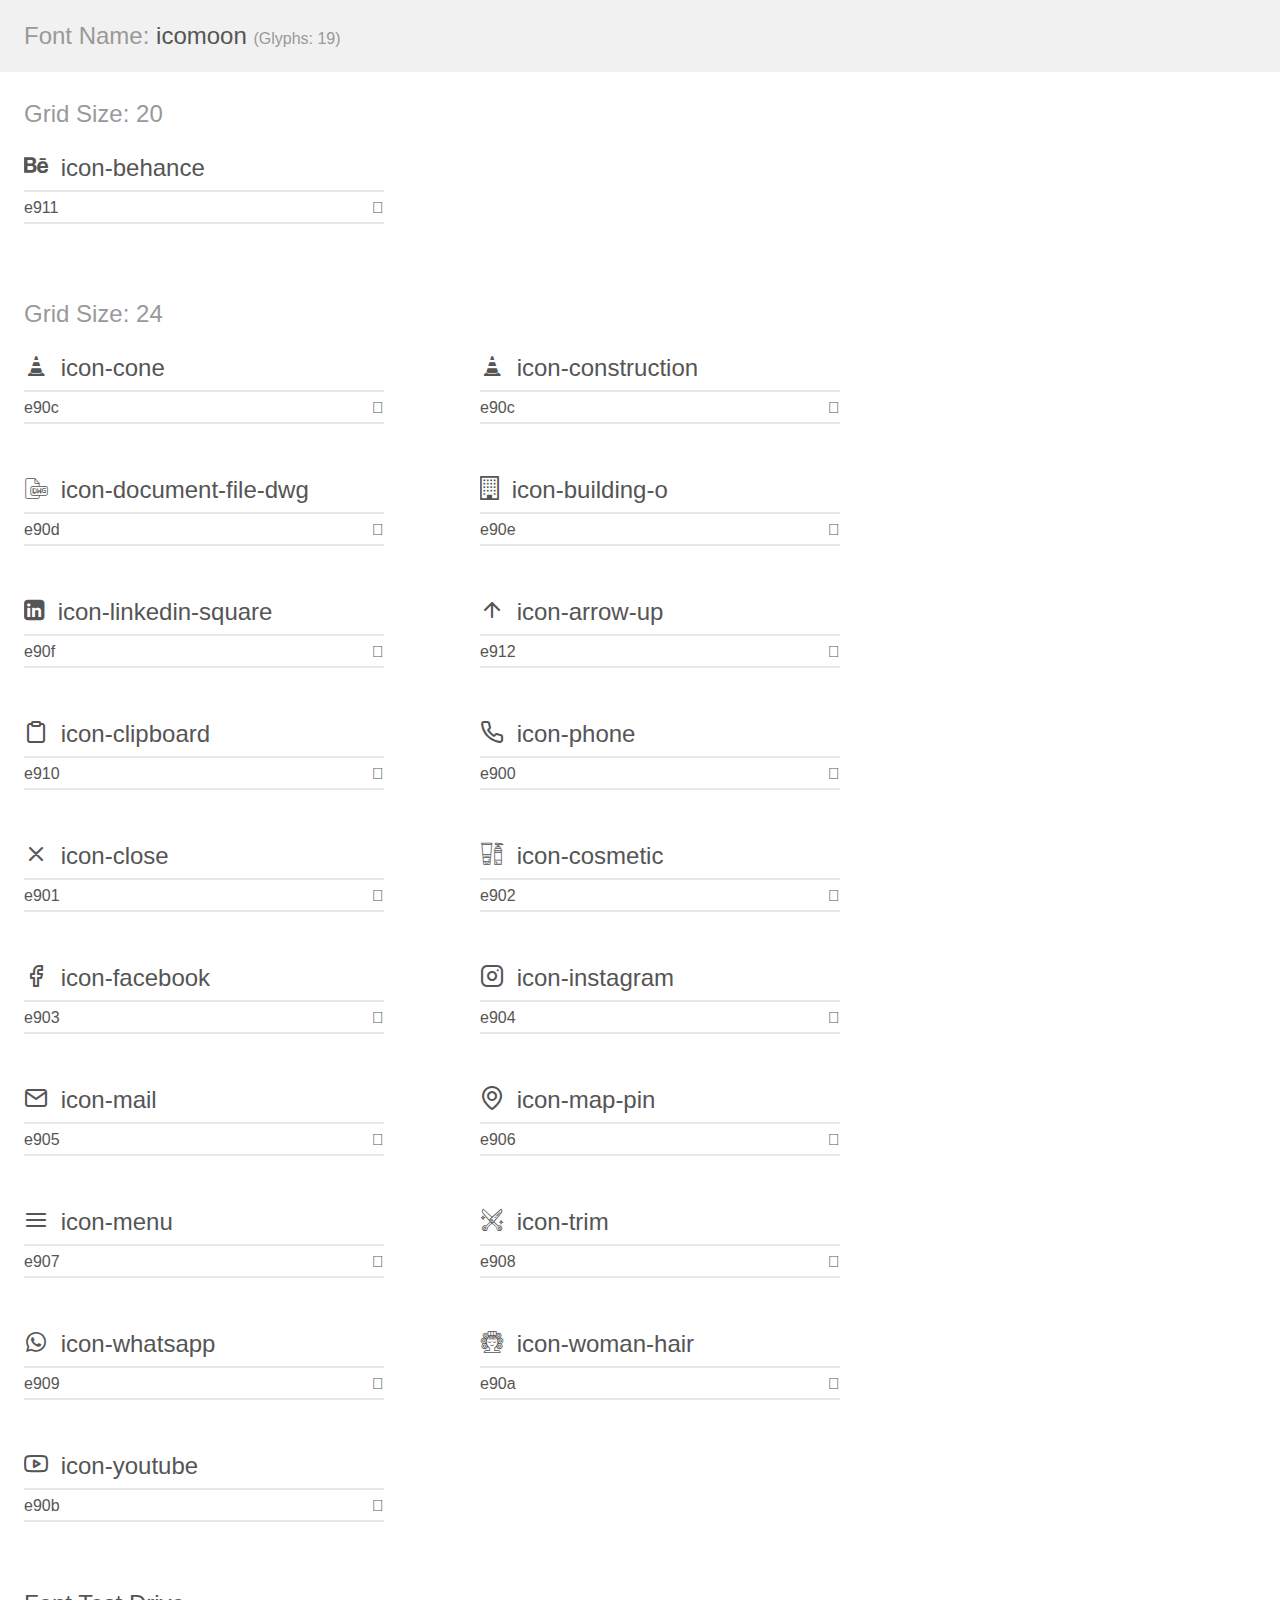
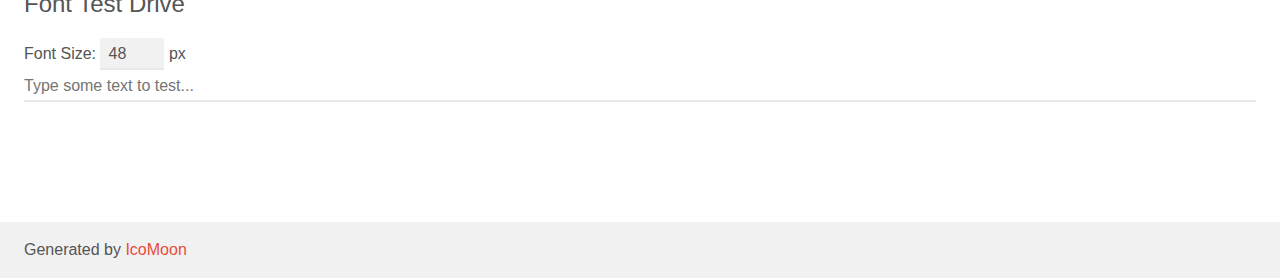
<file: assets/Fonts/demo.html>
<!doctype html>
<html>
<head>
    <meta charset="utf-8">
    <title>IcoMoon Demo</title>
    <meta name="description" content="An Icon Font Generated By IcoMoon.io">
    <meta name="viewport" content="width=device-width, initial-scale=1">
    <link rel="stylesheet" href="demo-files/demo.css">
    <link rel="stylesheet" href="style.css"></head>
<body>
    <div class="bgc1 clearfix">
        <h1 class="mhmm mvm"><span class="fgc1">Font Name:</span> icomoon <small class="fgc1">(Glyphs:&nbsp;19)</small></h1>
    </div>
    <div class="clearfix mhl ptl">
        <h1 class="mvm mtn fgc1">Grid Size: 20</h1>
        <div class="glyph fs1">
            <div class="clearfix bshadow0 pbs">
                <span class="icon-behance"></span>
                <span class="mls"> icon-behance</span>
            </div>
            <fieldset class="fs0 size1of1 clearfix hidden-false">
                <input type="text" readonly value="e911" class="unit size1of2" />
                <input type="text" maxlength="1" readonly value="&#xe911;" class="unitRight size1of2 talign-right" />
            </fieldset>
            <div class="fs0 bshadow0 clearfix hidden-true">
                <span class="unit pvs fgc1">liga: </span>
                <input type="text" readonly value="" class="liga unitRight" />
            </div>
        </div>
    </div>
    <div class="clearfix mhl ptl">
        <h1 class="mvm mtn fgc1">Grid Size: 24</h1>
        <div class="glyph fs2">
            <div class="clearfix bshadow0 pbs">
                <span class="icon-cone"></span>
                <span class="mls"> icon-cone</span>
            </div>
            <fieldset class="fs0 size1of1 clearfix hidden-false">
                <input type="text" readonly value="e90c" class="unit size1of2" />
                <input type="text" maxlength="1" readonly value="&#xe90c;" class="unitRight size1of2 talign-right" />
            </fieldset>
            <div class="fs0 bshadow0 clearfix hidden-true">
                <span class="unit pvs fgc1">liga: </span>
                <input type="text" readonly value="" class="liga unitRight" />
            </div>
        </div>
        <div class="glyph fs2">
            <div class="clearfix bshadow0 pbs">
                <span class="icon-construction"></span>
                <span class="mls"> icon-construction</span>
            </div>
            <fieldset class="fs0 size1of1 clearfix hidden-false">
                <input type="text" readonly value="e90c" class="unit size1of2" />
                <input type="text" maxlength="1" readonly value="&#xe90c;" class="unitRight size1of2 talign-right" />
            </fieldset>
            <div class="fs0 bshadow0 clearfix hidden-true">
                <span class="unit pvs fgc1">liga: </span>
                <input type="text" readonly value="" class="liga unitRight" />
            </div>
        </div>
        <div class="glyph fs2">
            <div class="clearfix bshadow0 pbs">
                <span class="icon-document-file-dwg"></span>
                <span class="mls"> icon-document-file-dwg</span>
            </div>
            <fieldset class="fs0 size1of1 clearfix hidden-false">
                <input type="text" readonly value="e90d" class="unit size1of2" />
                <input type="text" maxlength="1" readonly value="&#xe90d;" class="unitRight size1of2 talign-right" />
            </fieldset>
            <div class="fs0 bshadow0 clearfix hidden-true">
                <span class="unit pvs fgc1">liga: </span>
                <input type="text" readonly value="" class="liga unitRight" />
            </div>
        </div>
        <div class="glyph fs2">
            <div class="clearfix bshadow0 pbs">
                <span class="icon-building-o"></span>
                <span class="mls"> icon-building-o</span>
            </div>
            <fieldset class="fs0 size1of1 clearfix hidden-false">
                <input type="text" readonly value="e90e" class="unit size1of2" />
                <input type="text" maxlength="1" readonly value="&#xe90e;" class="unitRight size1of2 talign-right" />
            </fieldset>
            <div class="fs0 bshadow0 clearfix hidden-true">
                <span class="unit pvs fgc1">liga: </span>
                <input type="text" readonly value="" class="liga unitRight" />
            </div>
        </div>
        <div class="glyph fs2">
            <div class="clearfix bshadow0 pbs">
                <span class="icon-linkedin-square"></span>
                <span class="mls"> icon-linkedin-square</span>
            </div>
            <fieldset class="fs0 size1of1 clearfix hidden-false">
                <input type="text" readonly value="e90f" class="unit size1of2" />
                <input type="text" maxlength="1" readonly value="&#xe90f;" class="unitRight size1of2 talign-right" />
            </fieldset>
            <div class="fs0 bshadow0 clearfix hidden-true">
                <span class="unit pvs fgc1">liga: </span>
                <input type="text" readonly value="" class="liga unitRight" />
            </div>
        </div>
        <div class="glyph fs2">
            <div class="clearfix bshadow0 pbs">
                <span class="icon-arrow-up"></span>
                <span class="mls"> icon-arrow-up</span>
            </div>
            <fieldset class="fs0 size1of1 clearfix hidden-false">
                <input type="text" readonly value="e912" class="unit size1of2" />
                <input type="text" maxlength="1" readonly value="&#xe912;" class="unitRight size1of2 talign-right" />
            </fieldset>
            <div class="fs0 bshadow0 clearfix hidden-true">
                <span class="unit pvs fgc1">liga: </span>
                <input type="text" readonly value="" class="liga unitRight" />
            </div>
        </div>
        <div class="glyph fs2">
            <div class="clearfix bshadow0 pbs">
                <span class="icon-clipboard"></span>
                <span class="mls"> icon-clipboard</span>
            </div>
            <fieldset class="fs0 size1of1 clearfix hidden-false">
                <input type="text" readonly value="e910" class="unit size1of2" />
                <input type="text" maxlength="1" readonly value="&#xe910;" class="unitRight size1of2 talign-right" />
            </fieldset>
            <div class="fs0 bshadow0 clearfix hidden-true">
                <span class="unit pvs fgc1">liga: </span>
                <input type="text" readonly value="" class="liga unitRight" />
            </div>
        </div>
        <div class="glyph fs2">
            <div class="clearfix bshadow0 pbs">
                <span class="icon-phone"></span>
                <span class="mls"> icon-phone</span>
            </div>
            <fieldset class="fs0 size1of1 clearfix hidden-false">
                <input type="text" readonly value="e900" class="unit size1of2" />
                <input type="text" maxlength="1" readonly value="&#xe900;" class="unitRight size1of2 talign-right" />
            </fieldset>
            <div class="fs0 bshadow0 clearfix hidden-true">
                <span class="unit pvs fgc1">liga: </span>
                <input type="text" readonly value="" class="liga unitRight" />
            </div>
        </div>
        <div class="glyph fs2">
            <div class="clearfix bshadow0 pbs">
                <span class="icon-close"></span>
                <span class="mls"> icon-close</span>
            </div>
            <fieldset class="fs0 size1of1 clearfix hidden-false">
                <input type="text" readonly value="e901" class="unit size1of2" />
                <input type="text" maxlength="1" readonly value="&#xe901;" class="unitRight size1of2 talign-right" />
            </fieldset>
            <div class="fs0 bshadow0 clearfix hidden-true">
                <span class="unit pvs fgc1">liga: </span>
                <input type="text" readonly value="" class="liga unitRight" />
            </div>
        </div>
        <div class="glyph fs2">
            <div class="clearfix bshadow0 pbs">
                <span class="icon-cosmetic"></span>
                <span class="mls"> icon-cosmetic</span>
            </div>
            <fieldset class="fs0 size1of1 clearfix hidden-false">
                <input type="text" readonly value="e902" class="unit size1of2" />
                <input type="text" maxlength="1" readonly value="&#xe902;" class="unitRight size1of2 talign-right" />
            </fieldset>
            <div class="fs0 bshadow0 clearfix hidden-true">
                <span class="unit pvs fgc1">liga: </span>
                <input type="text" readonly value="" class="liga unitRight" />
            </div>
        </div>
        <div class="glyph fs2">
            <div class="clearfix bshadow0 pbs">
                <span class="icon-facebook"></span>
                <span class="mls"> icon-facebook</span>
            </div>
            <fieldset class="fs0 size1of1 clearfix hidden-false">
                <input type="text" readonly value="e903" class="unit size1of2" />
                <input type="text" maxlength="1" readonly value="&#xe903;" class="unitRight size1of2 talign-right" />
            </fieldset>
            <div class="fs0 bshadow0 clearfix hidden-true">
                <span class="unit pvs fgc1">liga: </span>
                <input type="text" readonly value="" class="liga unitRight" />
            </div>
        </div>
        <div class="glyph fs2">
            <div class="clearfix bshadow0 pbs">
                <span class="icon-instagram"></span>
                <span class="mls"> icon-instagram</span>
            </div>
            <fieldset class="fs0 size1of1 clearfix hidden-false">
                <input type="text" readonly value="e904" class="unit size1of2" />
                <input type="text" maxlength="1" readonly value="&#xe904;" class="unitRight size1of2 talign-right" />
            </fieldset>
            <div class="fs0 bshadow0 clearfix hidden-true">
                <span class="unit pvs fgc1">liga: </span>
                <input type="text" readonly value="" class="liga unitRight" />
            </div>
        </div>
        <div class="glyph fs2">
            <div class="clearfix bshadow0 pbs">
                <span class="icon-mail"></span>
                <span class="mls"> icon-mail</span>
            </div>
            <fieldset class="fs0 size1of1 clearfix hidden-false">
                <input type="text" readonly value="e905" class="unit size1of2" />
                <input type="text" maxlength="1" readonly value="&#xe905;" class="unitRight size1of2 talign-right" />
            </fieldset>
            <div class="fs0 bshadow0 clearfix hidden-true">
                <span class="unit pvs fgc1">liga: </span>
                <input type="text" readonly value="" class="liga unitRight" />
            </div>
        </div>
        <div class="glyph fs2">
            <div class="clearfix bshadow0 pbs">
                <span class="icon-map-pin"></span>
                <span class="mls"> icon-map-pin</span>
            </div>
            <fieldset class="fs0 size1of1 clearfix hidden-false">
                <input type="text" readonly value="e906" class="unit size1of2" />
                <input type="text" maxlength="1" readonly value="&#xe906;" class="unitRight size1of2 talign-right" />
            </fieldset>
            <div class="fs0 bshadow0 clearfix hidden-true">
                <span class="unit pvs fgc1">liga: </span>
                <input type="text" readonly value="" class="liga unitRight" />
            </div>
        </div>
        <div class="glyph fs2">
            <div class="clearfix bshadow0 pbs">
                <span class="icon-menu"></span>
                <span class="mls"> icon-menu</span>
            </div>
            <fieldset class="fs0 size1of1 clearfix hidden-false">
                <input type="text" readonly value="e907" class="unit size1of2" />
                <input type="text" maxlength="1" readonly value="&#xe907;" class="unitRight size1of2 talign-right" />
            </fieldset>
            <div class="fs0 bshadow0 clearfix hidden-true">
                <span class="unit pvs fgc1">liga: </span>
                <input type="text" readonly value="" class="liga unitRight" />
            </div>
        </div>
        <div class="glyph fs2">
            <div class="clearfix bshadow0 pbs">
                <span class="icon-trim"></span>
                <span class="mls"> icon-trim</span>
            </div>
            <fieldset class="fs0 size1of1 clearfix hidden-false">
                <input type="text" readonly value="e908" class="unit size1of2" />
                <input type="text" maxlength="1" readonly value="&#xe908;" class="unitRight size1of2 talign-right" />
            </fieldset>
            <div class="fs0 bshadow0 clearfix hidden-true">
                <span class="unit pvs fgc1">liga: </span>
                <input type="text" readonly value="" class="liga unitRight" />
            </div>
        </div>
        <div class="glyph fs2">
            <div class="clearfix bshadow0 pbs">
                <span class="icon-whatsapp"></span>
                <span class="mls"> icon-whatsapp</span>
            </div>
            <fieldset class="fs0 size1of1 clearfix hidden-false">
                <input type="text" readonly value="e909" class="unit size1of2" />
                <input type="text" maxlength="1" readonly value="&#xe909;" class="unitRight size1of2 talign-right" />
            </fieldset>
            <div class="fs0 bshadow0 clearfix hidden-true">
                <span class="unit pvs fgc1">liga: </span>
                <input type="text" readonly value="" class="liga unitRight" />
            </div>
        </div>
        <div class="glyph fs2">
            <div class="clearfix bshadow0 pbs">
                <span class="icon-woman-hair"></span>
                <span class="mls"> icon-woman-hair</span>
            </div>
            <fieldset class="fs0 size1of1 clearfix hidden-false">
                <input type="text" readonly value="e90a" class="unit size1of2" />
                <input type="text" maxlength="1" readonly value="&#xe90a;" class="unitRight size1of2 talign-right" />
            </fieldset>
            <div class="fs0 bshadow0 clearfix hidden-true">
                <span class="unit pvs fgc1">liga: </span>
                <input type="text" readonly value="" class="liga unitRight" />
            </div>
        </div>
        <div class="glyph fs2">
            <div class="clearfix bshadow0 pbs">
                <span class="icon-youtube"></span>
                <span class="mls"> icon-youtube</span>
            </div>
            <fieldset class="fs0 size1of1 clearfix hidden-false">
                <input type="text" readonly value="e90b" class="unit size1of2" />
                <input type="text" maxlength="1" readonly value="&#xe90b;" class="unitRight size1of2 talign-right" />
            </fieldset>
            <div class="fs0 bshadow0 clearfix hidden-true">
                <span class="unit pvs fgc1">liga: </span>
                <input type="text" readonly value="" class="liga unitRight" />
            </div>
        </div>
    </div>

    <!--[if gt IE 8]><!-->
    <div class="mhl clearfix mbl">
        <h1>Font Test Drive</h1>
        <label>
            Font Size: <input id="fontSize" type="number" class="textbox0 mbm"
            min="8" value="48" />
            px
        </label>
        <input id="testText" type="text" class="phl size1of1 mvl"
        placeholder="Type some text to test..." value=""/>
        <div id="testDrive" class="icon-" style="font-family: icomoon">&nbsp;
        </div>
    </div>
    <!--<![endif]-->
    <div class="bgc1 clearfix">
        <p class="mhl">Generated by <a href="https://icomoon.io/app">IcoMoon</a></p>
    </div>

    <script src="demo-files/demo.js"></script>
</body>
</html>
</file>
<file: assets/Fonts/demo-files/demo.css>
body {
  padding: 0;
  margin: 0;
  font-family: sans-serif;
  font-size: 1em;
  line-height: 1.5;
  color: #555;
  background: #fff;
}
h1 {
  font-size: 1.5em;
  font-weight: normal;
}
small {
  font-size: .66666667em;
}
a {
  color: #e74c3c;
  text-decoration: none;
}
a:hover, a:focus {
  box-shadow: 0 1px #e74c3c;
}
.bshadow0, input {
  box-shadow: inset 0 -2px #e7e7e7;
}
input:hover {
  box-shadow: inset 0 -2px #ccc;
}
input, fieldset {
  font-family: sans-serif;
  font-size: 1em;
  margin: 0;
  padding: 0;
  border: 0;
}
input {
  color: inherit;
  line-height: 1.5;
  height: 1.5em;
  padding: .25em 0;
}
input:focus {
  outline: none;
  box-shadow: inset 0 -2px #449fdb;
}
.glyph {
  font-size: 16px;
  width: 15em;
  padding-bottom: 1em;
  margin-right: 4em;
  margin-bottom: 1em;
  float: left;
  overflow: hidden;
}
.liga {
  width: 80%;
  width: calc(100% - 2.5em);
}
.talign-right {
  text-align: right;
}
.talign-center {
  text-align: center;
}
.bgc1 {
  background: #f1f1f1;
}
.fgc1 {
  color: #999;
}
.fgc0 {
  color: #000;
}
p {
  margin-top: 1em;
  margin-bottom: 1em;
}
.mvm {
  margin-top: .75em;
  margin-bottom: .75em;
}
.mtn {
  margin-top: 0;
}
.mtl, .mal {
  margin-top: 1.5em;
}
.mbl, .mal {
  margin-bottom: 1.5em;
}
.mal, .mhl {
  margin-left: 1.5em;
  margin-right: 1.5em;
}
.mhmm {
  margin-left: 1em;
  margin-right: 1em;
}
.mls {
  margin-left: .25em;
}
.ptl {
  padding-top: 1.5em;
}
.pbs, .pvs {
  padding-bottom: .25em;
}
.pvs, .pts {
  padding-top: .25em;
}
.unit {
  float: left;
}
.unitRight {
  float: right;
}
.size1of2 {
  width: 50%;
}
.size1of1 {
  width: 100%;
}
.clearfix:before, .clearfix:after {
  content: " ";
  display: table;
}
.clearfix:after {
  clear: both;
}
.hidden-true {
  display: none;
}
.textbox0 {
  width: 3em;
  background: #f1f1f1;
  padding: .25em .5em;
  line-height: 1.5;
  height: 1.5em;
}
#testDrive {
  display: block;
  padding-top: 24px;
  line-height: 1.5;
}
.fs0 {
  font-size: 16px;
}
.fs1 {
  font-size: 24px;
}
.fs2 {
  font-size: 24px;
}
</file>
<file: assets/Fonts/style.css>
@font-face {
  font-family: 'icomoon';
  src:  url('fonts/icomoon.eot?n0rkh');
  src:  url('fonts/icomoon.eot?n0rkh#iefix') format('embedded-opentype'),
    url('fonts/icomoon.ttf?n0rkh') format('truetype'),
    url('fonts/icomoon.woff?n0rkh') format('woff'),
    url('fonts/icomoon.svg?n0rkh#icomoon') format('svg');
  font-weight: normal;
  font-style: normal;
  font-display: block;
}

[class^="icon-"], [class*=" icon-"] {
  /* use !important to prevent issues with browser extensions that change fonts */
  font-family: 'icomoon' !important;
  speak: never;
  font-style: normal;
  font-weight: normal;
  font-variant: normal;
  text-transform: none;
  line-height: 1;

  /* Better Font Rendering =========== */
  -webkit-font-smoothing: antialiased;
  -moz-osx-font-smoothing: grayscale;
}

.icon-behance:before {
  content: "\e911";
}
.icon-cone:before {
  content: "\e90c";
}
.icon-construction:before {
  content: "\e90c";
}
.icon-document-file-dwg:before {
  content: "\e90d";
}
.icon-building-o:before {
  content: "\e90e";
}
.icon-linkedin-square:before {
  content: "\e90f";
}
.icon-arrow-up:before {
  content: "\e912";
}
.icon-clipboard:before {
  content: "\e910";
}
.icon-phone:before {
  content: "\e900";
}
.icon-close:before {
  content: "\e901";
}
.icon-cosmetic:before {
  content: "\e902";
}
.icon-facebook:before {
  content: "\e903";
}
.icon-instagram:before {
  content: "\e904";
}
.icon-mail:before {
  content: "\e905";
}
.icon-map-pin:before {
  content: "\e906";
}
.icon-menu:before {
  content: "\e907";
}
.icon-trim:before {
  content: "\e908";
}
.icon-whatsapp:before {
  content: "\e909";
}
.icon-woman-hair:before {
  content: "\e90a";
}
.icon-youtube:before {
  content: "\e90b";
}
</file>
